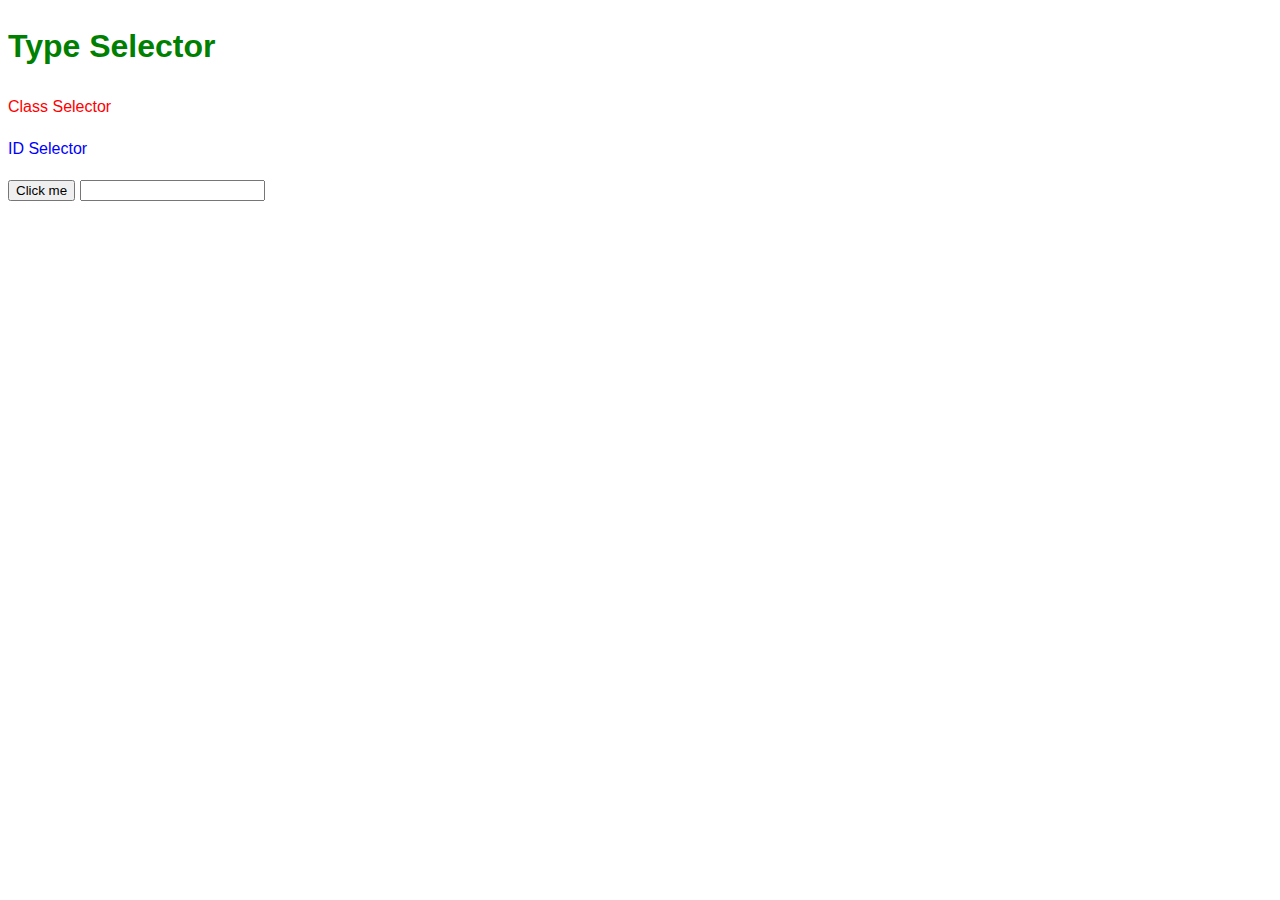
<file: CSS_selectors/index.html>
<!DOCTYPE html>
<html lang="en">
<head>
    <meta charset="UTF-8">
    <meta name="viewport" content="width=device-width, initial-scale=1.0">
    <link rel="stylesheet" href="style.css">
    <title>CSS Selectors Example</title>
</head>
<body>
    <h1>Type Selector</h1>
    <p class="text-class">Class Selector</p>
    <p id="text-id">ID Selector</p>
    <button class="my-btn">Click me</button>
    <input class="my-input" type="text">
</body>
</html>
</file>
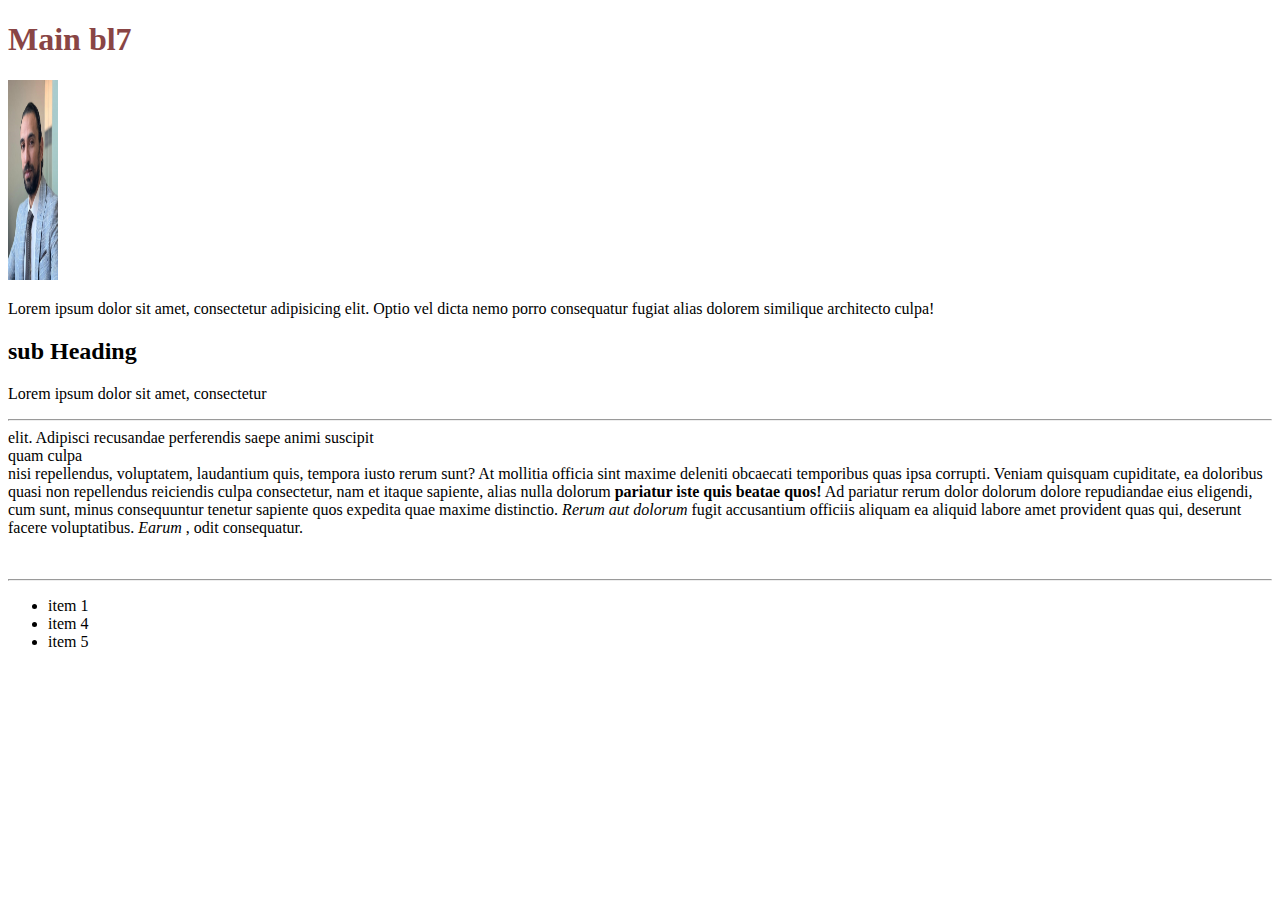
<file: first_html/index.html>
<!DOCTYPE html>
<html lang="en">
<head>
    <meta charset="UTF-8">
    <meta name="viewport" content="width=device-width, initial-scale=1.0">
   <link rel="icon" href="assets/icon.png" type="image/x-icon">
    <title>islam tawfik</title>
</head>
<body>
    <h1 style="color: rgb(137, 69, 69);">Main bl7</h1>
<img src="assets/me.jpg" alt="" width="50" height="200">
    <p>Lorem ipsum dolor sit amet, consectetur adipisicing elit. Optio vel dicta nemo porro consequatur fugiat alias dolorem similique architecto culpa!</p>
    
    <h2>sub Heading</h2>
    
    <p>Lorem ipsum dolor sit amet, consectetur <hr> elit. </hr> Adipisci recusandae perferendis saepe animi suscipit <br> quam culpa </br> nisi repellendus, voluptatem, laudantium quis, tempora iusto rerum sunt? At mollitia officia sint maxime deleniti obcaecati temporibus quas ipsa corrupti. Veniam quisquam cupiditate, ea doloribus quasi non repellendus reiciendis culpa consectetur, nam et itaque sapiente, alias nulla dolorum <strong> pariatur iste quis beatae quos!</strong> Ad pariatur rerum dolor dolorum dolore repudiandae eius eligendi, cum sunt, minus consequuntur tenetur sapiente quos expedita quae maxime distinctio. <em> Rerum aut dolorum </em> fugit accusantium officiis aliquam ea aliquid labore amet provident quas qui, deserunt facere voluptatibus. <i> Earum </i>, odit consequatur.</p>
    <br>
    <hr>
    
    <ul>
        <li>item 1</li>
        <li>item 4</li>
        <li>item 5</li>
    </ul>
</body>
</html>
</file>
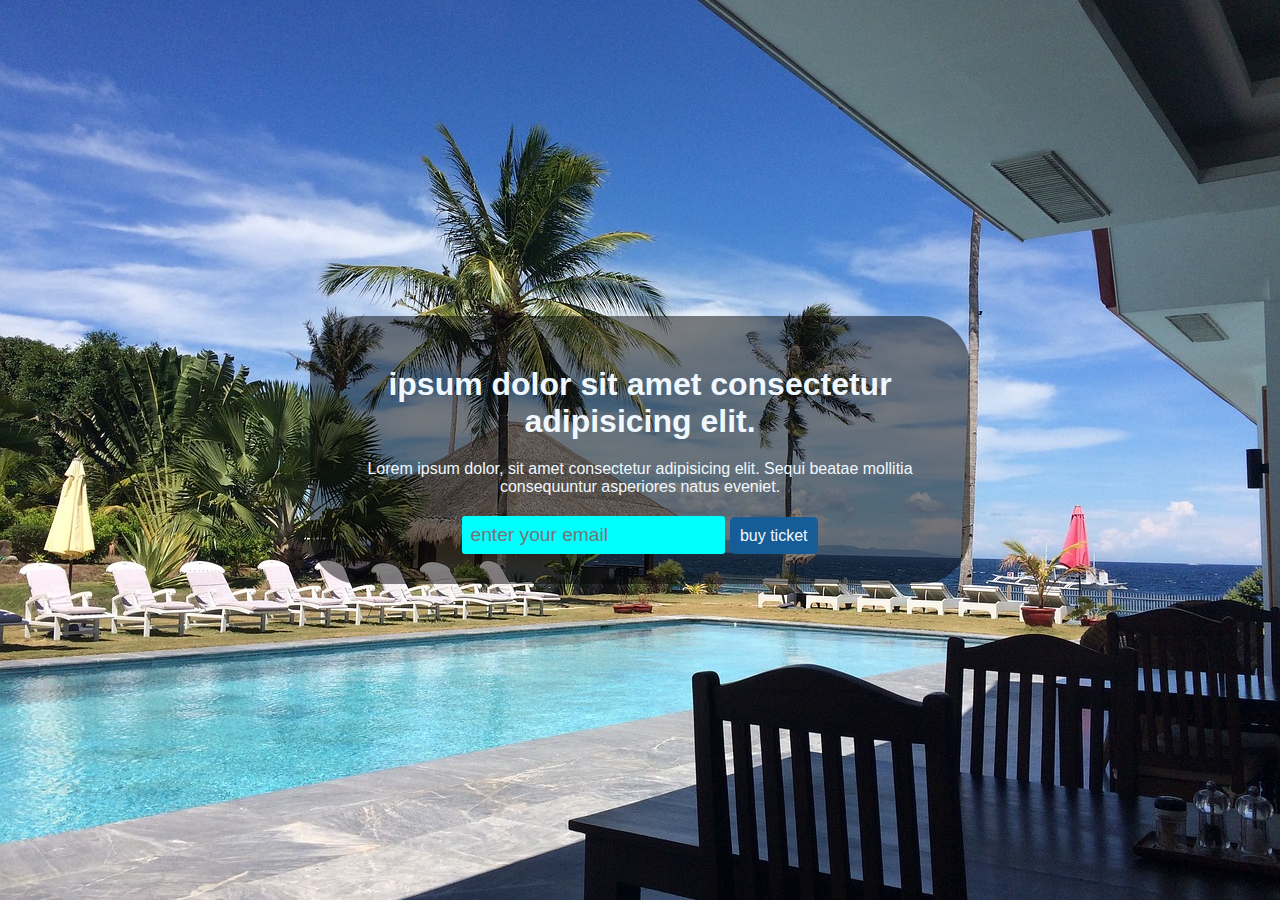
<file: Landing_page/index.html>
<!DOCTYPE html>
<html lang="en">
<head>
    <meta charset="UTF-8">
    <meta name="viewport" content="width=device-width, initial-scale=1.0">
    <link rel="stylesheet" href="style.css">
    <title>Document</title>
</head>
<body>
    <div class="container">
        <h1>ipsum dolor sit amet consectetur adipisicing elit.</h1>
        <p>Lorem ipsum dolor, sit amet consectetur adipisicing elit. Sequi beatae mollitia consequuntur asperiores natus eveniet.</p>
        <input type="text" placeholder="enter your email">
        <a href="" class="myBtn">buy ticket</a>
    </div>
</body>
</html>
</file>
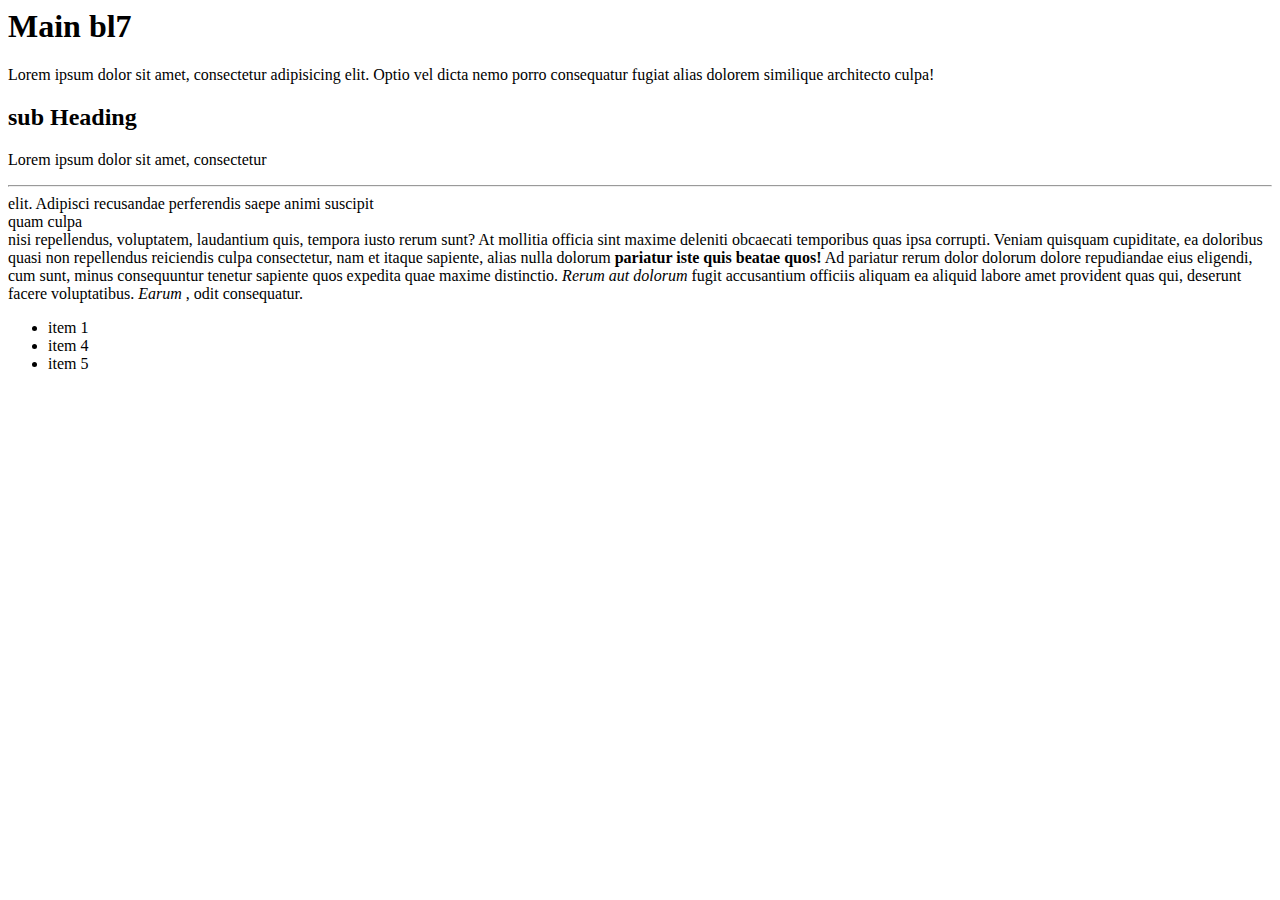
<file: first_html/firstpage.html>
<head>


</head>

<body>
    <h1>Main bl7</h1>

<p>Lorem ipsum dolor sit amet, consectetur adipisicing elit. Optio vel dicta nemo porro consequatur fugiat alias dolorem similique architecto culpa!</p>

<h2>sub Heading</h2>

<p>Lorem ipsum dolor sit amet, consectetur <hr> elit. </hr> Adipisci recusandae perferendis saepe animi suscipit <br> quam culpa </br> nisi repellendus, voluptatem, laudantium quis, tempora iusto rerum sunt? At mollitia officia sint maxime deleniti obcaecati temporibus quas ipsa corrupti. Veniam quisquam cupiditate, ea doloribus quasi non repellendus reiciendis culpa consectetur, nam et itaque sapiente, alias nulla dolorum <strong> pariatur iste quis beatae quos!</strong> Ad pariatur rerum dolor dolorum dolore repudiandae eius eligendi, cum sunt, minus consequuntur tenetur sapiente quos expedita quae maxime distinctio. <em> Rerum aut dolorum </em> fugit accusantium officiis aliquam ea aliquid labore amet provident quas qui, deserunt facere voluptatibus. <i> Earum </i>, odit consequatur.</p>


<ul>
    <li>item 1</li>
    <li>item 4</li>
    <li>item 5</li>
</ul>
</body>
</file>
<file: CSS_selectors/style.css>
body{
    font-family: Arial, Helvetica, sans-serif;
    line-height: 1.6;
}

h1 {color: green;}

.text-class{color: red;}

#text-id{color: blue;}

.my-btn{
    cursor: pointer;
}

.my-btn:hover{background: yellow;}

.my-input:focus{
    border-color: purple;
    outline: none;
}
</file>
<file: Landing_page/style.css>
body, html {
    margin: 0;
    padding: 0;
    width: 100%;
    height: 100%;
    background: url("some_photo.jpg") no-repeat center center fixed;
    background-size: cover;
    font-family: Arial, Helvetica, sans-serif;

    display: flex;
    justify-content: center;
    align-items: center;
}

input {
    border-radius: 3px;
    padding: 8px;
    border: none;
    background-color: aqua;
    font-size: 1.2rem;
}

input:focus {
    outline: none;
    background-color: azure;
}

.container {
    width: 90% ;
    background: rgb(3, 3, 3, 0.5);
    max-width: 600px;
    text-align: center;
    padding: 30px;
    border-radius: 50px;

}

h1, p {
    color: aliceblue;
    margin: 20px;
}

.myBtn {
    background-color: rgb(22, 92, 150);
    color: aliceblue;
    padding: 10px;
    text-decoration: none;
    border-radius: 5px;
}

.myBtn:hover {
    background-color: rgb(65, 112, 150);

}
</file>
